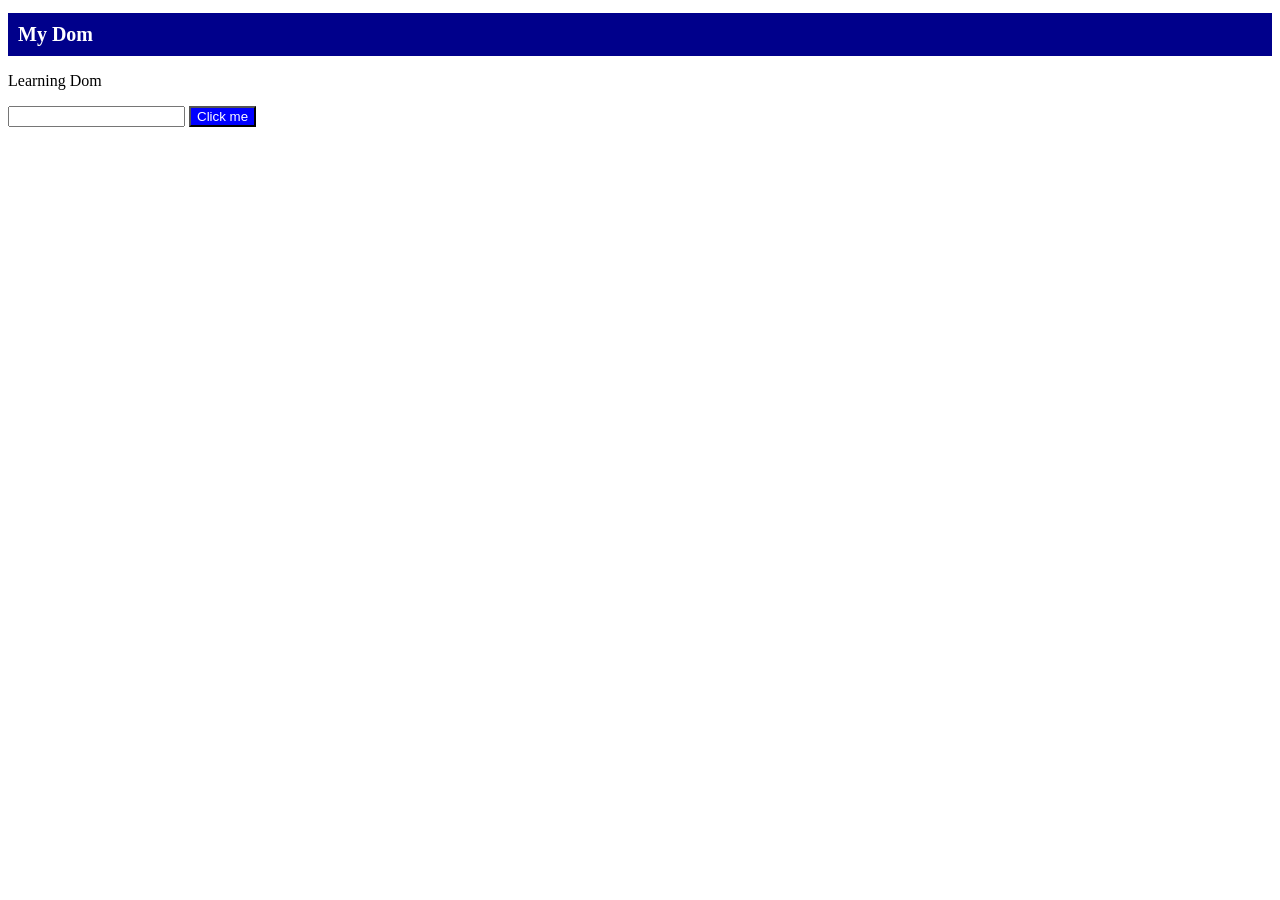
<file: dom/index.html>
<!DOCTYPE html>
<html lang="en">
<head>
    <meta charset="UTF-8">
    <meta name="viewport" content="width=device-width, initial-scale=1.0">
    <title>Dom</title>
    <link rel="stylesheet" href="style.css">
</head>
<body>
    <h1 id="heading">My Dom</h1>
    <p id="para">
        Learning Dom
    </p>
    <input type="text" id="myinpt">
    <button id="btn">Click me</button>
    <script src="script.js"></script>
</body>
</html>
</file>
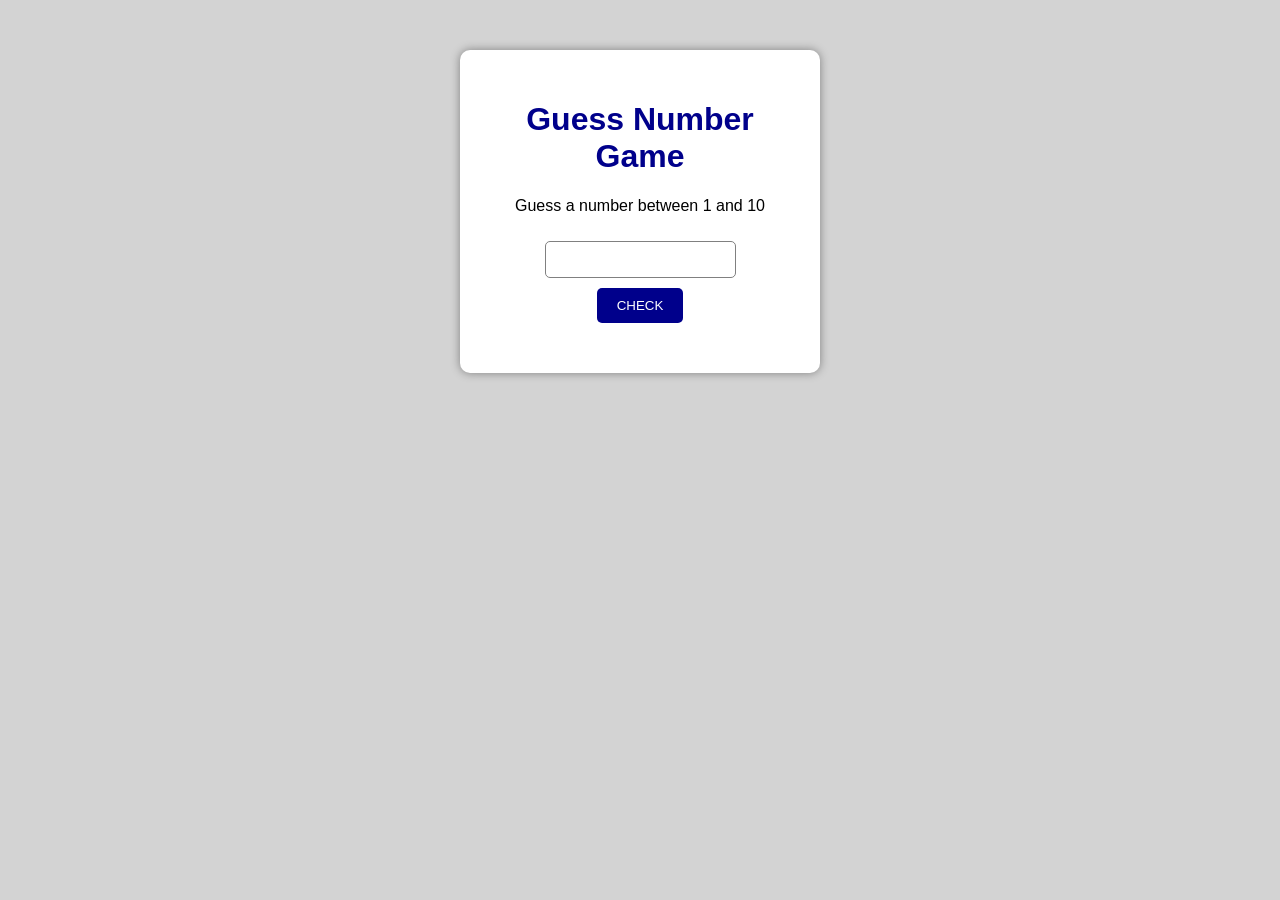
<file: mini project/index.html>
<!DOCTYPE html>
<html lang="en">
<head>
    <meta charset="UTF-8">
    <meta name="viewport" content="width=device-width, initial-scale=1.0">
    <title>Guess Number Game</title>
    <link rel="stylesheet" href="style.css">
</head>
<body>
    <div class="game-box">
        <h1>Guess Number Game</h1>
        <p>Guess a number between 1 and 10</p>
        <input type="number" id="guessInput">
        <button id="checkBtn">CHECK</button>
        <p id="result"></p>
    </div>
    <script src="script.js"></script>
</body>
</html>
</file>
<file: dom/style.css>
.head {
  background-color: aqua;
  font-size: xx-large;
  font-family: "Franklin Gothic Medium", "Arial Narrow", Arial, sans-serif;
}

.p-23 {
  padding: 23px;
}
</file>
<file: mini project/style.css>
body{
    text-align: center;
    font-family: Arial;
    background-color: lightgrey;
    margin: 0;
}
h1{
    color: darkblue;
}
input{
    padding: 10px;
    margin: 10px;
    border-radius: 5px;
    border: 1px solid gray;
}
button{
    padding: 10px 20px;
    border-radius: 5px;
    border: none;
    background-color: darkblue;
    cursor: pointer;
    color: white;
}
button:hover{
    background-color: blue;
}
.game-box{
    background-color: white;
    padding: 30px;
    width: 300px;
    margin: 50px auto;
    border-radius: 10px;
    box-shadow: 0 0 10px gray;
    max-width: 350px;
}
#result{
    margin-top: 20px;
    font-size: 18px;
    font-weight: bold;

}
</file>
